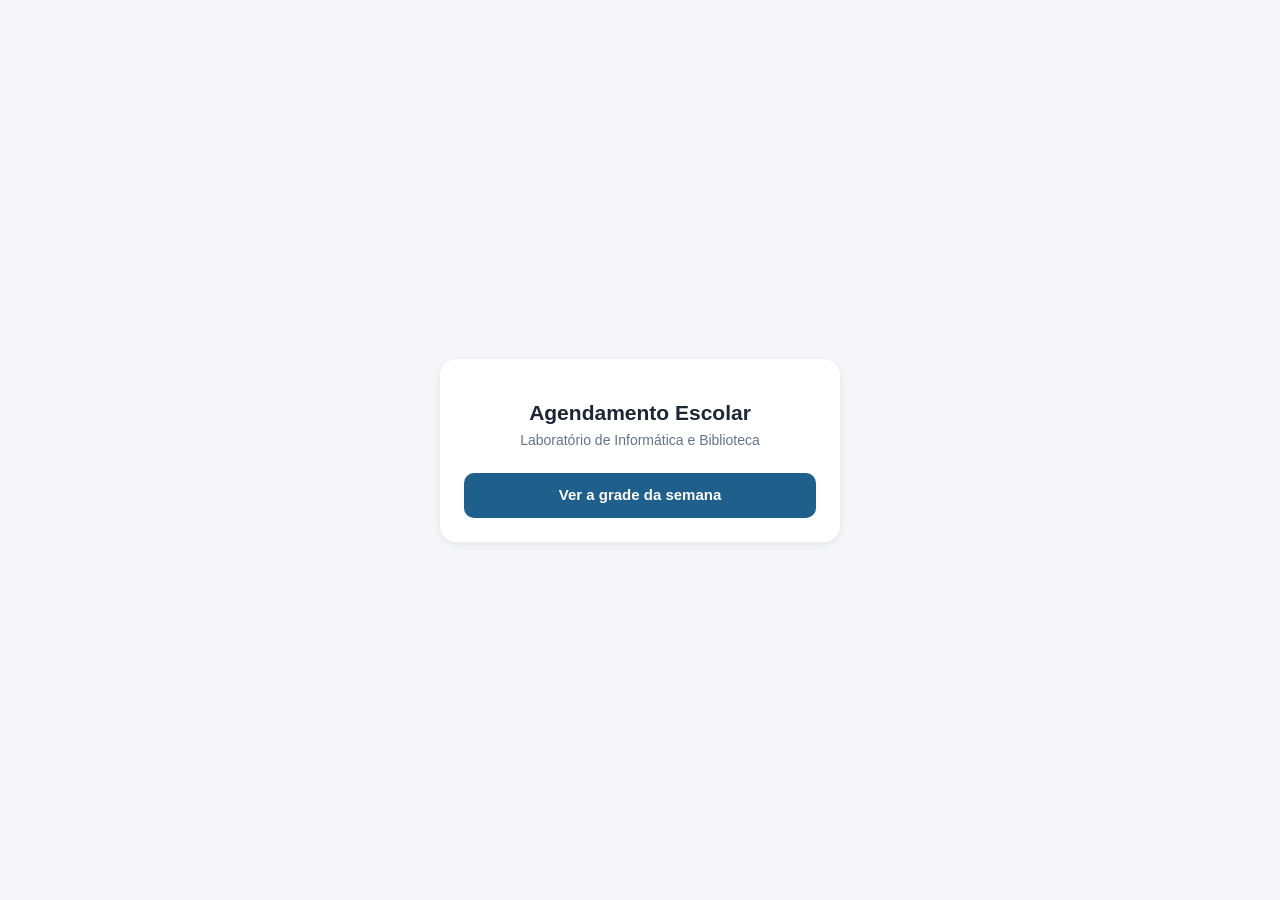
<file: aula-04/index.html>
<!DOCTYPE html>
<html lang="pt-BR">
<head>
  <meta charset="UTF-8">
  <meta name="viewport" content="width=device-width, initial-scale=1.0">
  <title>Entrar - Agendamento Escolar</title>

  <!-- Nosso arquivo de estilos -->
  <link rel="stylesheet" href="css/estilo.css">
</head>

<body class="pagina-entrada">

  <main class="cartao-entrada">

    <header class="cabecalho-entrada">
      <h1>Agendamento Escolar</h1>
      <p class="subtitulo">Laboratório de Informática e Biblioteca</p>
    </header>

    <!-- Por enquanto este link só abre a grade.
         O login entra neste lugar mais para frente. -->
    <a href="grade.html" class="botao botao-principal">Ver a grade da semana</a>

  </main>

</body>
</html>
</file>
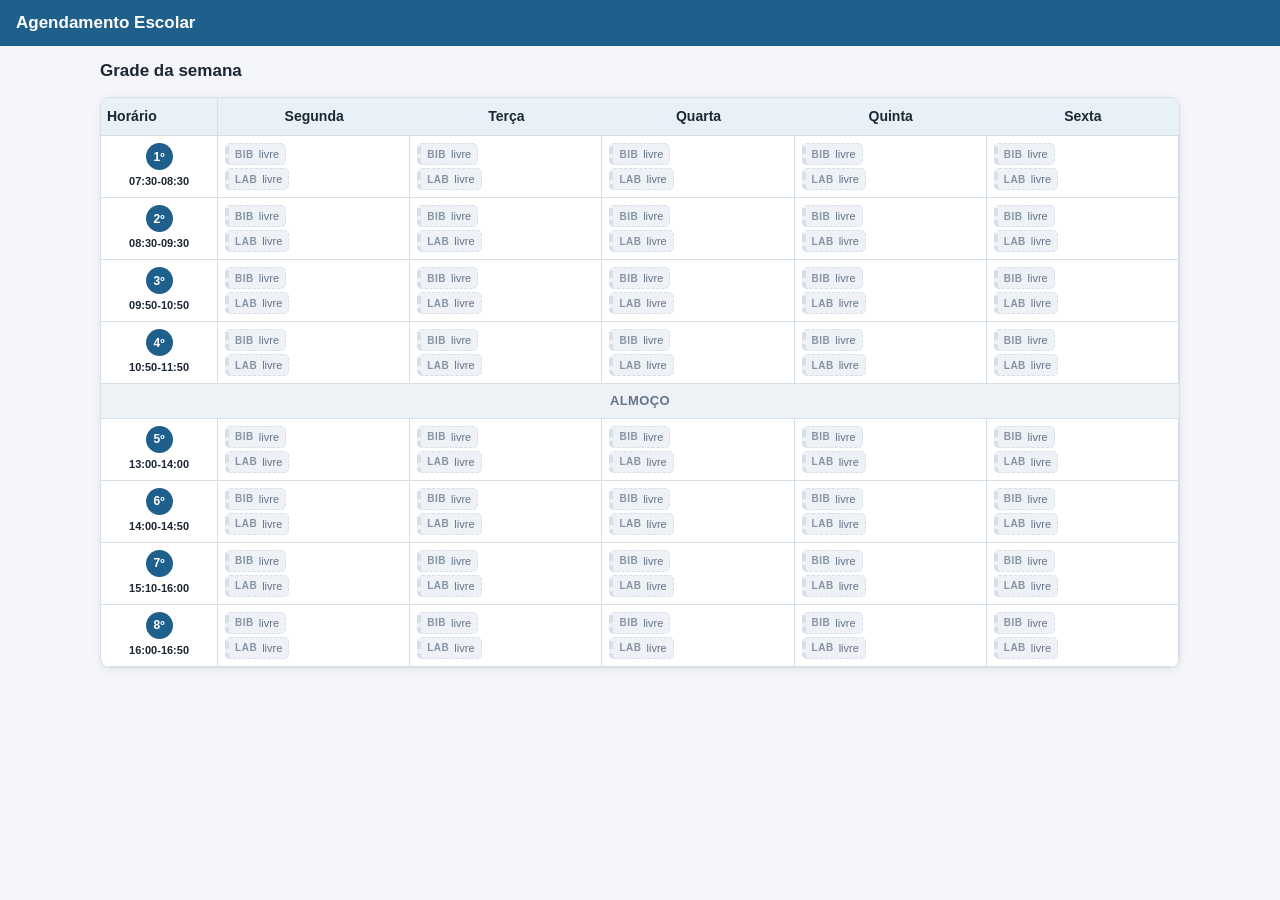
<file: aula-05/grade.html>
<!DOCTYPE html>
<html lang="pt-BR">
<head>
  <meta charset="UTF-8">
  <meta name="viewport" content="width=device-width, initial-scale=1.0">
  <title>Grade da Semana - Agendamento Escolar</title>

  <!-- Nosso arquivo de estilos -->
  <link rel="stylesheet" href="css/estilo.css">
</head>

<body class="pagina-grade">

  <!-- ==============================================================
       BARRA DO TOPO: a faixa azul com o nome do sistema
       ============================================================== -->
  <header class="barra-topo">
    <span class="titulo-topo">Agendamento Escolar</span>
  </header>


  <main class="conteudo">

    <h1 class="titulo-da-pagina">Grade da semana</h1>

    <table class="grade">

      <thead>
        <tr>
          <th class="coluna-horario">Horário</th>
          <th class="coluna-dia">Segunda</th>
          <th class="coluna-dia">Terça</th>
          <th class="coluna-dia">Quarta</th>
          <th class="coluna-dia">Quinta</th>
          <th class="coluna-dia">Sexta</th>
        </tr>
      </thead>

      <tbody>

        <!-- ==========================================================
             AS LINHAS DOS HORÁRIOS
             ========================================================== -->

        <tr>
          <th class="coluna-horario">
            <div class="caixa-do-horario">
              <span class="numero-do-horario">1º</span>
              <span class="faixa-de-horas">07:30-08:30</span>
            </div>
          </th>

          <td>
            <button type="button" class="botao-da-celula">

              <span class="faixa faixa-livre">
                <span class="sigla">BIB</span>
                <span class="texto-da-faixa">livre</span>
              </span>

              <span class="faixa faixa-livre">
                <span class="sigla">LAB</span>
                <span class="texto-da-faixa">livre</span>
              </span>

            </button>
          </td>

          <td>
            <button type="button" class="botao-da-celula">

              <span class="faixa faixa-livre">
                <span class="sigla">BIB</span>
                <span class="texto-da-faixa">livre</span>
              </span>

              <span class="faixa faixa-livre">
                <span class="sigla">LAB</span>
                <span class="texto-da-faixa">livre</span>
              </span>

            </button>
          </td>

          <td>
            <button type="button" class="botao-da-celula">

              <span class="faixa faixa-livre">
                <span class="sigla">BIB</span>
                <span class="texto-da-faixa">livre</span>
              </span>

              <span class="faixa faixa-livre">
                <span class="sigla">LAB</span>
                <span class="texto-da-faixa">livre</span>
              </span>

            </button>
          </td>

          <td>
            <button type="button" class="botao-da-celula">

              <span class="faixa faixa-livre">
                <span class="sigla">BIB</span>
                <span class="texto-da-faixa">livre</span>
              </span>

              <span class="faixa faixa-livre">
                <span class="sigla">LAB</span>
                <span class="texto-da-faixa">livre</span>
              </span>

            </button>
          </td>

          <td>
            <button type="button" class="botao-da-celula">

              <span class="faixa faixa-livre">
                <span class="sigla">BIB</span>
                <span class="texto-da-faixa">livre</span>
              </span>

              <span class="faixa faixa-livre">
                <span class="sigla">LAB</span>
                <span class="texto-da-faixa">livre</span>
              </span>

            </button>
          </td>

        </tr>

        <tr>
          <th class="coluna-horario">
            <div class="caixa-do-horario">
              <span class="numero-do-horario">2º</span>
              <span class="faixa-de-horas">08:30-09:30</span>
            </div>
          </th>

          <td>
            <button type="button" class="botao-da-celula">

              <span class="faixa faixa-livre">
                <span class="sigla">BIB</span>
                <span class="texto-da-faixa">livre</span>
              </span>

              <span class="faixa faixa-livre">
                <span class="sigla">LAB</span>
                <span class="texto-da-faixa">livre</span>
              </span>

            </button>
          </td>

          <td>
            <button type="button" class="botao-da-celula">

              <span class="faixa faixa-livre">
                <span class="sigla">BIB</span>
                <span class="texto-da-faixa">livre</span>
              </span>

              <span class="faixa faixa-livre">
                <span class="sigla">LAB</span>
                <span class="texto-da-faixa">livre</span>
              </span>

            </button>
          </td>

          <td>
            <button type="button" class="botao-da-celula">

              <span class="faixa faixa-livre">
                <span class="sigla">BIB</span>
                <span class="texto-da-faixa">livre</span>
              </span>

              <span class="faixa faixa-livre">
                <span class="sigla">LAB</span>
                <span class="texto-da-faixa">livre</span>
              </span>

            </button>
          </td>

          <td>
            <button type="button" class="botao-da-celula">

              <span class="faixa faixa-livre">
                <span class="sigla">BIB</span>
                <span class="texto-da-faixa">livre</span>
              </span>

              <span class="faixa faixa-livre">
                <span class="sigla">LAB</span>
                <span class="texto-da-faixa">livre</span>
              </span>

            </button>
          </td>

          <td>
            <button type="button" class="botao-da-celula">

              <span class="faixa faixa-livre">
                <span class="sigla">BIB</span>
                <span class="texto-da-faixa">livre</span>
              </span>

              <span class="faixa faixa-livre">
                <span class="sigla">LAB</span>
                <span class="texto-da-faixa">livre</span>
              </span>

            </button>
          </td>

        </tr>

        <tr>
          <th class="coluna-horario">
            <div class="caixa-do-horario">
              <span class="numero-do-horario">3º</span>
              <span class="faixa-de-horas">09:50-10:50</span>
            </div>
          </th>

          <td>
            <button type="button" class="botao-da-celula">

              <span class="faixa faixa-livre">
                <span class="sigla">BIB</span>
                <span class="texto-da-faixa">livre</span>
              </span>

              <span class="faixa faixa-livre">
                <span class="sigla">LAB</span>
                <span class="texto-da-faixa">livre</span>
              </span>

            </button>
          </td>

          <td>
            <button type="button" class="botao-da-celula">

              <span class="faixa faixa-livre">
                <span class="sigla">BIB</span>
                <span class="texto-da-faixa">livre</span>
              </span>

              <span class="faixa faixa-livre">
                <span class="sigla">LAB</span>
                <span class="texto-da-faixa">livre</span>
              </span>

            </button>
          </td>

          <td>
            <button type="button" class="botao-da-celula">

              <span class="faixa faixa-livre">
                <span class="sigla">BIB</span>
                <span class="texto-da-faixa">livre</span>
              </span>

              <span class="faixa faixa-livre">
                <span class="sigla">LAB</span>
                <span class="texto-da-faixa">livre</span>
              </span>

            </button>
          </td>

          <td>
            <button type="button" class="botao-da-celula">

              <span class="faixa faixa-livre">
                <span class="sigla">BIB</span>
                <span class="texto-da-faixa">livre</span>
              </span>

              <span class="faixa faixa-livre">
                <span class="sigla">LAB</span>
                <span class="texto-da-faixa">livre</span>
              </span>

            </button>
          </td>

          <td>
            <button type="button" class="botao-da-celula">

              <span class="faixa faixa-livre">
                <span class="sigla">BIB</span>
                <span class="texto-da-faixa">livre</span>
              </span>

              <span class="faixa faixa-livre">
                <span class="sigla">LAB</span>
                <span class="texto-da-faixa">livre</span>
              </span>

            </button>
          </td>

        </tr>

        <tr>
          <th class="coluna-horario">
            <div class="caixa-do-horario">
              <span class="numero-do-horario">4º</span>
              <span class="faixa-de-horas">10:50-11:50</span>
            </div>
          </th>

          <td>
            <button type="button" class="botao-da-celula">

              <span class="faixa faixa-livre">
                <span class="sigla">BIB</span>
                <span class="texto-da-faixa">livre</span>
              </span>

              <span class="faixa faixa-livre">
                <span class="sigla">LAB</span>
                <span class="texto-da-faixa">livre</span>
              </span>

            </button>
          </td>

          <td>
            <button type="button" class="botao-da-celula">

              <span class="faixa faixa-livre">
                <span class="sigla">BIB</span>
                <span class="texto-da-faixa">livre</span>
              </span>

              <span class="faixa faixa-livre">
                <span class="sigla">LAB</span>
                <span class="texto-da-faixa">livre</span>
              </span>

            </button>
          </td>

          <td>
            <button type="button" class="botao-da-celula">

              <span class="faixa faixa-livre">
                <span class="sigla">BIB</span>
                <span class="texto-da-faixa">livre</span>
              </span>

              <span class="faixa faixa-livre">
                <span class="sigla">LAB</span>
                <span class="texto-da-faixa">livre</span>
              </span>

            </button>
          </td>

          <td>
            <button type="button" class="botao-da-celula">

              <span class="faixa faixa-livre">
                <span class="sigla">BIB</span>
                <span class="texto-da-faixa">livre</span>
              </span>

              <span class="faixa faixa-livre">
                <span class="sigla">LAB</span>
                <span class="texto-da-faixa">livre</span>
              </span>

            </button>
          </td>

          <td>
            <button type="button" class="botao-da-celula">

              <span class="faixa faixa-livre">
                <span class="sigla">BIB</span>
                <span class="texto-da-faixa">livre</span>
              </span>

              <span class="faixa faixa-livre">
                <span class="sigla">LAB</span>
                <span class="texto-da-faixa">livre</span>
              </span>

            </button>
          </td>

        </tr>

        <tr class="linha-intervalo">
          <td colspan="6">ALMOÇO</td>
        </tr>

        <tr>
          <th class="coluna-horario">
            <div class="caixa-do-horario">
              <span class="numero-do-horario">5º</span>
              <span class="faixa-de-horas">13:00-14:00</span>
            </div>
          </th>

          <td>
            <button type="button" class="botao-da-celula">

              <span class="faixa faixa-livre">
                <span class="sigla">BIB</span>
                <span class="texto-da-faixa">livre</span>
              </span>

              <span class="faixa faixa-livre">
                <span class="sigla">LAB</span>
                <span class="texto-da-faixa">livre</span>
              </span>

            </button>
          </td>

          <td>
            <button type="button" class="botao-da-celula">

              <span class="faixa faixa-livre">
                <span class="sigla">BIB</span>
                <span class="texto-da-faixa">livre</span>
              </span>

              <span class="faixa faixa-livre">
                <span class="sigla">LAB</span>
                <span class="texto-da-faixa">livre</span>
              </span>

            </button>
          </td>

          <td>
            <button type="button" class="botao-da-celula">

              <span class="faixa faixa-livre">
                <span class="sigla">BIB</span>
                <span class="texto-da-faixa">livre</span>
              </span>

              <span class="faixa faixa-livre">
                <span class="sigla">LAB</span>
                <span class="texto-da-faixa">livre</span>
              </span>

            </button>
          </td>

          <td>
            <button type="button" class="botao-da-celula">

              <span class="faixa faixa-livre">
                <span class="sigla">BIB</span>
                <span class="texto-da-faixa">livre</span>
              </span>

              <span class="faixa faixa-livre">
                <span class="sigla">LAB</span>
                <span class="texto-da-faixa">livre</span>
              </span>

            </button>
          </td>

          <td>
            <button type="button" class="botao-da-celula">

              <span class="faixa faixa-livre">
                <span class="sigla">BIB</span>
                <span class="texto-da-faixa">livre</span>
              </span>

              <span class="faixa faixa-livre">
                <span class="sigla">LAB</span>
                <span class="texto-da-faixa">livre</span>
              </span>

            </button>
          </td>

        </tr>

        <tr>
          <th class="coluna-horario">
            <div class="caixa-do-horario">
              <span class="numero-do-horario">6º</span>
              <span class="faixa-de-horas">14:00-14:50</span>
            </div>
          </th>

          <td>
            <button type="button" class="botao-da-celula">

              <span class="faixa faixa-livre">
                <span class="sigla">BIB</span>
                <span class="texto-da-faixa">livre</span>
              </span>

              <span class="faixa faixa-livre">
                <span class="sigla">LAB</span>
                <span class="texto-da-faixa">livre</span>
              </span>

            </button>
          </td>

          <td>
            <button type="button" class="botao-da-celula">

              <span class="faixa faixa-livre">
                <span class="sigla">BIB</span>
                <span class="texto-da-faixa">livre</span>
              </span>

              <span class="faixa faixa-livre">
                <span class="sigla">LAB</span>
                <span class="texto-da-faixa">livre</span>
              </span>

            </button>
          </td>

          <td>
            <button type="button" class="botao-da-celula">

              <span class="faixa faixa-livre">
                <span class="sigla">BIB</span>
                <span class="texto-da-faixa">livre</span>
              </span>

              <span class="faixa faixa-livre">
                <span class="sigla">LAB</span>
                <span class="texto-da-faixa">livre</span>
              </span>

            </button>
          </td>

          <td>
            <button type="button" class="botao-da-celula">

              <span class="faixa faixa-livre">
                <span class="sigla">BIB</span>
                <span class="texto-da-faixa">livre</span>
              </span>

              <span class="faixa faixa-livre">
                <span class="sigla">LAB</span>
                <span class="texto-da-faixa">livre</span>
              </span>

            </button>
          </td>

          <td>
            <button type="button" class="botao-da-celula">

              <span class="faixa faixa-livre">
                <span class="sigla">BIB</span>
                <span class="texto-da-faixa">livre</span>
              </span>

              <span class="faixa faixa-livre">
                <span class="sigla">LAB</span>
                <span class="texto-da-faixa">livre</span>
              </span>

            </button>
          </td>

        </tr>

        <tr>
          <th class="coluna-horario">
            <div class="caixa-do-horario">
              <span class="numero-do-horario">7º</span>
              <span class="faixa-de-horas">15:10-16:00</span>
            </div>
          </th>

          <td>
            <button type="button" class="botao-da-celula">

              <span class="faixa faixa-livre">
                <span class="sigla">BIB</span>
                <span class="texto-da-faixa">livre</span>
              </span>

              <span class="faixa faixa-livre">
                <span class="sigla">LAB</span>
                <span class="texto-da-faixa">livre</span>
              </span>

            </button>
          </td>

          <td>
            <button type="button" class="botao-da-celula">

              <span class="faixa faixa-livre">
                <span class="sigla">BIB</span>
                <span class="texto-da-faixa">livre</span>
              </span>

              <span class="faixa faixa-livre">
                <span class="sigla">LAB</span>
                <span class="texto-da-faixa">livre</span>
              </span>

            </button>
          </td>

          <td>
            <button type="button" class="botao-da-celula">

              <span class="faixa faixa-livre">
                <span class="sigla">BIB</span>
                <span class="texto-da-faixa">livre</span>
              </span>

              <span class="faixa faixa-livre">
                <span class="sigla">LAB</span>
                <span class="texto-da-faixa">livre</span>
              </span>

            </button>
          </td>

          <td>
            <button type="button" class="botao-da-celula">

              <span class="faixa faixa-livre">
                <span class="sigla">BIB</span>
                <span class="texto-da-faixa">livre</span>
              </span>

              <span class="faixa faixa-livre">
                <span class="sigla">LAB</span>
                <span class="texto-da-faixa">livre</span>
              </span>

            </button>
          </td>

          <td>
            <button type="button" class="botao-da-celula">

              <span class="faixa faixa-livre">
                <span class="sigla">BIB</span>
                <span class="texto-da-faixa">livre</span>
              </span>

              <span class="faixa faixa-livre">
                <span class="sigla">LAB</span>
                <span class="texto-da-faixa">livre</span>
              </span>

            </button>
          </td>

        </tr>

        <tr>
          <th class="coluna-horario">
            <div class="caixa-do-horario">
              <span class="numero-do-horario">8º</span>
              <span class="faixa-de-horas">16:00-16:50</span>
            </div>
          </th>

          <td>
            <button type="button" class="botao-da-celula">

              <span class="faixa faixa-livre">
                <span class="sigla">BIB</span>
                <span class="texto-da-faixa">livre</span>
              </span>

              <span class="faixa faixa-livre">
                <span class="sigla">LAB</span>
                <span class="texto-da-faixa">livre</span>
              </span>

            </button>
          </td>

          <td>
            <button type="button" class="botao-da-celula">

              <span class="faixa faixa-livre">
                <span class="sigla">BIB</span>
                <span class="texto-da-faixa">livre</span>
              </span>

              <span class="faixa faixa-livre">
                <span class="sigla">LAB</span>
                <span class="texto-da-faixa">livre</span>
              </span>

            </button>
          </td>

          <td>
            <button type="button" class="botao-da-celula">

              <span class="faixa faixa-livre">
                <span class="sigla">BIB</span>
                <span class="texto-da-faixa">livre</span>
              </span>

              <span class="faixa faixa-livre">
                <span class="sigla">LAB</span>
                <span class="texto-da-faixa">livre</span>
              </span>

            </button>
          </td>

          <td>
            <button type="button" class="botao-da-celula">

              <span class="faixa faixa-livre">
                <span class="sigla">BIB</span>
                <span class="texto-da-faixa">livre</span>
              </span>

              <span class="faixa faixa-livre">
                <span class="sigla">LAB</span>
                <span class="texto-da-faixa">livre</span>
              </span>

            </button>
          </td>

          <td>
            <button type="button" class="botao-da-celula">

              <span class="faixa faixa-livre">
                <span class="sigla">BIB</span>
                <span class="texto-da-faixa">livre</span>
              </span>

              <span class="faixa faixa-livre">
                <span class="sigla">LAB</span>
                <span class="texto-da-faixa">livre</span>
              </span>

            </button>
          </td>

        </tr>

      </tbody>

    </table>

  </main>


  <!-- O que esta página faz: -->

</body>
</html>
</file>
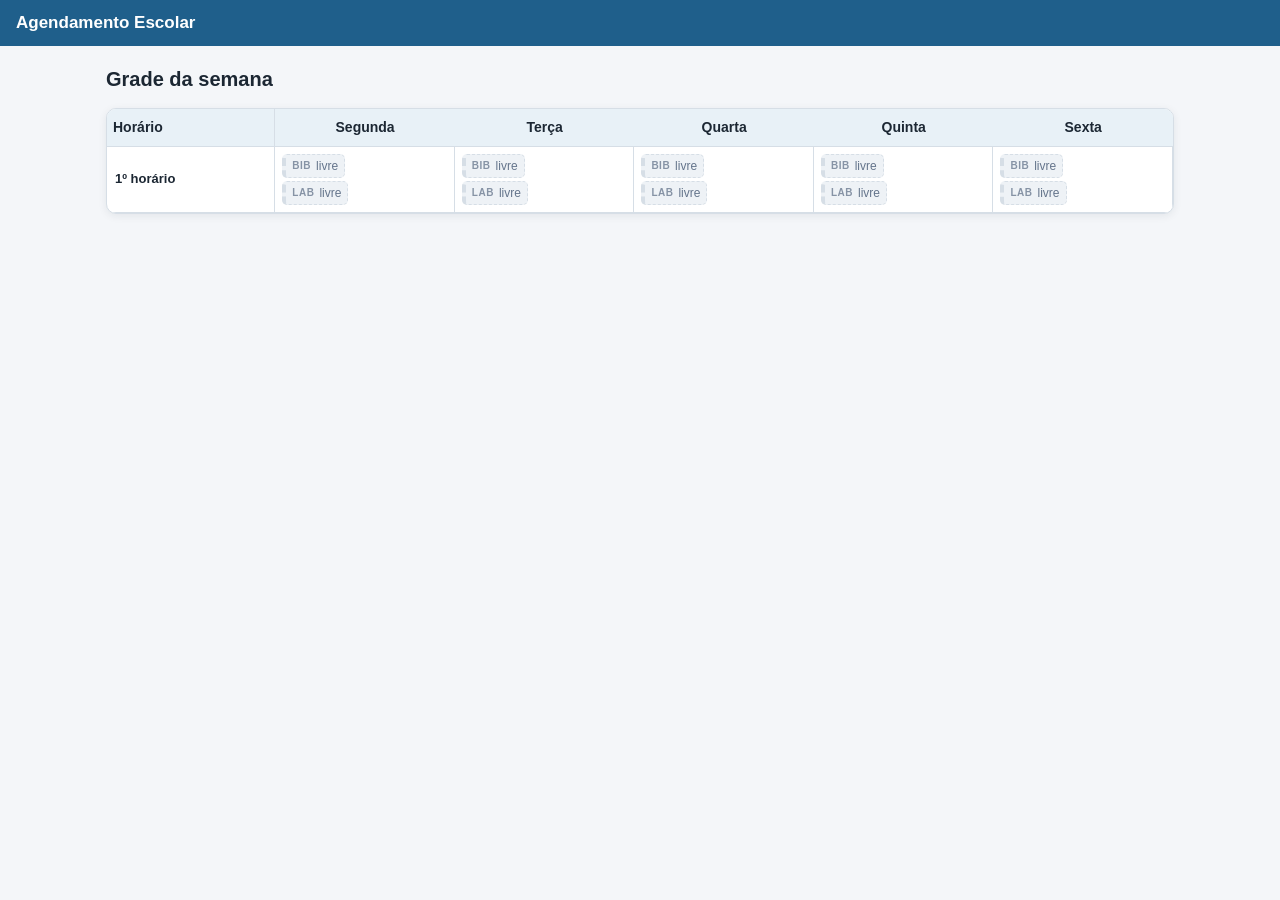
<file: aulas/aula-04/grade.html>
<!DOCTYPE html>
<html lang="pt-BR">
<head>
  <meta charset="UTF-8">
  <meta name="viewport" content="width=device-width, initial-scale=1.0">
  <title>Grade da Semana - Agendamento Escolar</title>

  <!-- Nosso arquivo de estilos -->
  <link rel="stylesheet" href="css/estilo.css">
</head>

<body class="pagina-grade">

  <!-- ==============================================================
       BARRA DO TOPO: a faixa azul com o nome do sistema
       ============================================================== -->
  <header class="barra-topo">
    <span class="titulo-topo">Agendamento Escolar</span>
  </header>


  <main class="conteudo">

    <h1 class="titulo-da-pagina">Grade da semana</h1>

    <table class="grade">

      <thead>
        <tr>
          <th class="coluna-horario">Horário</th>
          <th class="coluna-dia">Segunda</th>
          <th class="coluna-dia">Terça</th>
          <th class="coluna-dia">Quarta</th>
          <th class="coluna-dia">Quinta</th>
          <th class="coluna-dia">Sexta</th>
        </tr>
      </thead>

      <tbody>

        <!-- ==========================================================
             AS LINHAS DOS HORÁRIOS
             ========================================================== -->

        <tr>
          <th class="coluna-horario">1º horário</th>

          <td>
            <button type="button" class="botao-da-celula">

              <span class="faixa faixa-livre">
                <span class="sigla">BIB</span>
                <span class="texto-da-faixa">livre</span>
              </span>

              <span class="faixa faixa-livre">
                <span class="sigla">LAB</span>
                <span class="texto-da-faixa">livre</span>
              </span>

            </button>
          </td>

          <td>
            <button type="button" class="botao-da-celula">

              <span class="faixa faixa-livre">
                <span class="sigla">BIB</span>
                <span class="texto-da-faixa">livre</span>
              </span>

              <span class="faixa faixa-livre">
                <span class="sigla">LAB</span>
                <span class="texto-da-faixa">livre</span>
              </span>

            </button>
          </td>

          <td>
            <button type="button" class="botao-da-celula">

              <span class="faixa faixa-livre">
                <span class="sigla">BIB</span>
                <span class="texto-da-faixa">livre</span>
              </span>

              <span class="faixa faixa-livre">
                <span class="sigla">LAB</span>
                <span class="texto-da-faixa">livre</span>
              </span>

            </button>
          </td>

          <td>
            <button type="button" class="botao-da-celula">

              <span class="faixa faixa-livre">
                <span class="sigla">BIB</span>
                <span class="texto-da-faixa">livre</span>
              </span>

              <span class="faixa faixa-livre">
                <span class="sigla">LAB</span>
                <span class="texto-da-faixa">livre</span>
              </span>

            </button>
          </td>

          <td>
            <button type="button" class="botao-da-celula">

              <span class="faixa faixa-livre">
                <span class="sigla">BIB</span>
                <span class="texto-da-faixa">livre</span>
              </span>

              <span class="faixa faixa-livre">
                <span class="sigla">LAB</span>
                <span class="texto-da-faixa">livre</span>
              </span>

            </button>
          </td>

        </tr>

      </tbody>

    </table>

  </main>


  <!-- O que esta página faz: -->

</body>
</html>
</file>
<file: aula-04/css/estilo.css>
/* ============================================================
   ARQUIVO: estilo.css
   O QUE ELE FAZ: cuida da aparência de todas as telas.

   O arquivo está dividido em partes numeradas. Use a busca do
   VS Code (Ctrl + F) pelo texto "PARTE" para pular de uma para
   a outra.
   ============================================================ */


/* ============================================================
   PARTE 1 - AS CORES DO SISTEMA

   Em vez de repetir o código da cor em vários lugares, damos um
   nome para cada uma aqui em cima. Se um dia a escola quiser
   mudar o azul, basta trocar em um lugar só.

   O ":root" quer dizer "a página inteira".
   ============================================================ */
:root {
  --azul-escuro: #1f5f8b;
  --azul-claro: #e8f1f7;
  --azul-hover: #185070;

  --texto: #1c2733;
  --texto-fraco: #64748b;
  --borda: #d6dee6;
  --fundo-pagina: #f4f6f9;
  --branco: #ffffff;

  --arredondamento: 10px;
  --sombra: 0 2px 8px rgba(28, 39, 51, 0.08);
}


/* ============================================================
   PARTE 2 - AJUSTES GERAIS
   ============================================================ */

/* O "*" significa "todos os elementos da página".
   box-sizing evita que padding e borda estourem a largura. */
* {
  box-sizing: border-box;
}

body {
  margin: 0;
  font-family: "Segoe UI", Roboto, Arial, sans-serif;
  color: var(--texto);
  background-color: var(--fundo-pagina);
  font-size: 16px;
  line-height: 1.5;
}


/* ============================================================
   PARTE 3 - BOTÕES
   ============================================================ */

.botao {
  font-family: inherit;
  font-size: 15px;
  font-weight: 600;
  padding: 10px 16px;
  border-radius: var(--arredondamento);
  border: 1px solid transparent;
  cursor: pointer;
}

/* Botão azul, usado nas ações principais */
.botao-principal {
  background-color: var(--azul-escuro);
  color: var(--branco);
  width: 100%;
}

.botao-principal:hover {
  background-color: var(--azul-hover);
}

/* Um link (tag <a>) não é botão. Estas três linhas fazem ele
   parecer um. Quando o login de verdade entrar no lugar dele,
   esta regra sai daqui. */
a.botao {
  display: block;
  text-align: center;
  text-decoration: none;
}


/* ============================================================
   PARTE 4 - TELA DE ENTRADA (index.html)
   ============================================================ */

.pagina-entrada {
  /* Centraliza o cartão na horizontal e na vertical */
  display: flex;
  align-items: center;
  justify-content: center;
  min-height: 100vh;
  padding: 20px;
}

.cartao-entrada {
  width: 100%;
  max-width: 400px;
  background-color: var(--branco);
  border-radius: 16px;
  box-shadow: var(--sombra);
  padding: 28px 24px 24px 24px;
}

.cabecalho-entrada {
  text-align: center;
  margin-bottom: 22px;
}

.cabecalho-entrada h1 {
  font-size: 21px;
  margin: 10px 0 2px 0;
}

.subtitulo {
  margin: 0;
  font-size: 14px;
  color: var(--texto-fraco);
}


/* ============================================================
   PARTE 5 - BARRA DO TOPO DA GRADE (grade.html)
   ============================================================ */

.barra-topo {
  display: flex;
  align-items: center;
  gap: 12px;
  padding: 10px 16px;
  background-color: var(--azul-escuro);
  color: var(--branco);
}

.titulo-topo {
  font-size: 17px;
  font-weight: 700;
}


/* ============================================================
   PARTE 6 - A ÁREA DE CONTEÚDO DA GRADE
   ============================================================ */

.conteudo {
  max-width: 1100px;
  margin: 0 auto;
  padding: 18px 16px 40px 16px;
}

.titulo-da-pagina {
  font-size: 20px;
  margin: 0 0 14px 0;
}


/* ============================================================
   PARTE 7 - A TABELA DA GRADE

   Por enquanto a tabela é fixa: os dias e os horários estão
   escritos na mão dentro do grade.html.
   ============================================================ */

.grade {
  /* "separate" com espaçamento zero deixa as bordas encostadas
     sem grudar uma na outra. */
  border-collapse: separate;
  border-spacing: 0;
  width: 100%;

  background-color: var(--branco);
  border: 1px solid var(--borda);
  border-radius: var(--arredondamento);
  box-shadow: var(--sombra);

  /* Sem esta linha, a faixa colorida do cabeçalho vaza por cima
     dos cantos arredondados. */
  overflow: hidden;
}

/* A faixa de cima, com os nomes dos dias */
.grade thead th {
  background-color: var(--azul-claro);
  border-bottom: 1px solid var(--borda);
  padding: 8px 6px;
  font-size: 14px;
}

/* Cada coluna de dia tem uma largura mínima, para o nome do
   professor caber quando as reservas chegarem. */
.coluna-dia {
  min-width: 128px;
}

/* A coluna da esquerda, que diz de que horário é a linha */
.coluna-horario {
  min-width: 120px;
  font-size: 13px;
  font-weight: 600;
  text-align: left;
  white-space: nowrap;
  padding: 8px;
  border-right: 1px solid var(--borda);
  border-bottom: 1px solid var(--borda);
}

/* As células comuns, uma para cada dia de cada horário */
.grade td {
  border-bottom: 1px solid var(--borda);
  border-right: 1px solid var(--borda);
  padding: 4px;
  height: 46px;
  vertical-align: top;
}


/* ============================================================
   PARTE 8 - O QUE FICA DENTRO DE CADA CÉLULA

   Cada célula da grade mostra os dois espaços da escola, um
   embaixo do outro:

       BIB   livre
       LAB   livre

   O botão ainda não faz nada quando é clicado. Ele já está
   aqui porque é ele que, mais para frente, vai abrir a
   janelinha de reserva.
   ============================================================ */

.botao-da-celula {
  /* "column" empilha as duas faixinhas, uma embaixo da outra.
     Sem essa linha elas ficariam lado a lado. */
  display: flex;
  flex-direction: column;
  gap: 3px;

  width: 100%;
  padding: 3px;
  border: none;
  border-radius: 7px;
  background: none;
  font-family: inherit;
  cursor: pointer;
}

/* Quando o mouse passa por cima da célula, ela se acende.
   Serve para o usuário perceber que aquilo pode ser clicado. */
.botao-da-celula:hover {
  background-color: var(--azul-claro);
}


/* --- Uma faixinha, ou seja, um espaço dentro da célula --- */
.faixa {
  /* Aqui o flex deixa a sigla e o texto lado a lado */
  display: flex;
  align-items: center;
  gap: 5px;

  padding: 4px 6px;
  border-radius: 5px;
  font-size: 12px;

  /* A borda já nasce ocupando lugar, mesmo sendo transparente.
     Assim a faixa não muda de tamanho quando ganhar cor. */
  border: 1px solid transparent;
  border-left-width: 4px;
}

/* A sigla curta do espaço: BIB ou LAB */
.sigla {
  font-weight: 700;
  font-size: 10px;
  letter-spacing: 0.5px;
  opacity: 0.75;
}

/* O texto do lado da sigla. Hoje é sempre a palavra "livre".
   Mais para frente vai ser o nome de quem reservou. */
.texto-da-faixa {
  /* Se o texto for grande demais, o navegador corta com "..." */
  white-space: nowrap;
  overflow: hidden;
  text-overflow: ellipsis;
}

/* Espaço livre: fundo claro, letra discreta, borda tracejada */
.faixa-livre {
  background-color: #eef2f6;
  color: var(--texto-fraco);
  border-color: var(--borda);
  border-style: dashed;
}


/* ============================================================
   PARTE 9 - A COLUNA DA ESQUERDA E O INTERVALO

   A coluna da esquerda deixa de ser um texto solto. Ela passa
   a mostrar duas informações lado a lado:

       (1)  07:30-08:30

   A bolinha com o número, porque o professor diz "primeiro
   horário", e a faixa de horas, porque é o que está escrito
   no quadro de aulas da escola.
   ============================================================ */

/* A caixa que segura a bolinha e a faixa de horas lado a lado */
.caixa-do-horario {
  display: flex;
  align-items: center;
  gap: 8px;
}

/* A bolinha azul com o número da aula */
.numero-do-horario {
  /* "flex: none" impede a bolinha de encolher quando o espaço
     aperta. Sem isso ela vira um ovo. */
  flex: none;
  width: 27px;
  height: 27px;

  /* 50% é metade da largura para cada lado, e é isso que
     transforma o quadrado em círculo. */
  border-radius: 50%;
  background-color: var(--azul-escuro);

  /* Estas três linhas centralizam o número dentro da bolinha */
  display: flex;
  align-items: center;
  justify-content: center;

  font-size: 12px;
  font-weight: 700;
  color: var(--azul-escuro);
}

/* A faixa de horas, do lado da bolinha */
.faixa-de-horas {
  font-size: 12px;
  font-weight: 600;
  color: var(--texto);
}


/* --- A faixa cinza do intervalo do almoço --- */
.linha-intervalo td {
  /* "auto" desmancha a altura de 46px das células comuns, e a
     faixa do almoço fica fininha. */
  height: auto;

  background-color: #eef2f6;
  text-align: center;
  font-size: 13px;
  font-weight: 600;
  color: var(--texto-fraco);
  letter-spacing: 0.4px;
  padding: 7px;
  border-right: none;
}
</file>
<file: aula-05/css/estilo.css>
/* ============================================================
   ARQUIVO: estilo.css
   O QUE ELE FAZ: cuida da aparência de todas as telas.

   O arquivo está dividido em partes numeradas. Use a busca do
   VS Code (Ctrl + F) pelo texto "PARTE" para pular de uma para
   a outra.
   ============================================================ */


/* ============================================================
   PARTE 1 - AS CORES DO SISTEMA

   Em vez de repetir o código da cor em vários lugares, damos um
   nome para cada uma aqui em cima. Se um dia a escola quiser
   mudar o azul, basta trocar em um lugar só.

   O ":root" quer dizer "a página inteira".
   ============================================================ */
:root {
  --azul-escuro: #1f5f8b;
  --azul-claro: #e8f1f7;
  --azul-hover: #185070;

  --texto: #1c2733;
  --texto-fraco: #64748b;
  --borda: #d6dee6;
  --fundo-pagina: #f4f6f9;
  --branco: #ffffff;

  --arredondamento: 10px;
  --sombra: 0 2px 8px rgba(28, 39, 51, 0.08);
}


/* ============================================================
   PARTE 2 - AJUSTES GERAIS
   ============================================================ */

/* O "*" significa "todos os elementos da página".
   box-sizing evita que padding e borda estourem a largura. */
* {
  box-sizing: border-box;
}

body {
  margin: 0;
  font-family: "Segoe UI", Roboto, Arial, sans-serif;
  color: var(--texto);
  background-color: var(--fundo-pagina);
  font-size: 16px;
  line-height: 1.5;
}


/* ============================================================
   PARTE 3 - BOTÕES
   ============================================================ */

.botao {
  font-family: inherit;
  font-size: 15px;
  font-weight: 600;
  padding: 10px 16px;
  border-radius: var(--arredondamento);
  border: 1px solid transparent;
  cursor: pointer;
}

/* Botão azul, usado nas ações principais */
.botao-principal {
  background-color: var(--azul-escuro);
  color: var(--branco);
  width: 100%;
}

.botao-principal:hover {
  background-color: var(--azul-hover);
}

/* Um link (tag <a>) não é botão. Estas três linhas fazem ele
   parecer um. Quando o login de verdade entrar no lugar dele,
   esta regra sai daqui. */
a.botao {
  display: block;
  text-align: center;
  text-decoration: none;
}


/* ============================================================
   PARTE 4 - TELA DE ENTRADA (index.html)
   ============================================================ */

.pagina-entrada {
  /* Centraliza o cartão na horizontal e na vertical */
  display: flex;
  align-items: center;
  justify-content: center;
  min-height: 100vh;
  padding: 20px;
}

.cartao-entrada {
  width: 100%;
  max-width: 400px;
  background-color: var(--branco);
  border-radius: 16px;
  box-shadow: var(--sombra);
  padding: 28px 24px 24px 24px;
}

.cabecalho-entrada {
  text-align: center;
  margin-bottom: 22px;
}

.cabecalho-entrada h1 {
  font-size: 21px;
  margin: 10px 0 2px 0;
}

.subtitulo {
  margin: 0;
  font-size: 14px;
  color: var(--texto-fraco);
}


/* ============================================================
   PARTE 5 - BARRA DO TOPO DA GRADE (grade.html)
   ============================================================ */

.barra-topo {
  display: flex;
  align-items: center;
  gap: 12px;
  padding: 10px 16px;
  background-color: var(--azul-escuro);
  color: var(--branco);
}

.titulo-topo {
  font-size: 17px;
  font-weight: 700;
}


/* ============================================================
   PARTE 6 - A ÁREA DE CONTEÚDO DA GRADE
   ============================================================ */

.conteudo {
  max-width: 1100px;
  margin: 0 auto;
  padding: 18px 16px 40px 16px;
}

.titulo-da-pagina {
  font-size: 20px;
  margin: 0 0 14px 0;
}


/* ============================================================
   PARTE 7 - A TABELA DA GRADE

   Por enquanto a tabela é fixa: os dias e os horários estão
   escritos na mão dentro do grade.html.
   ============================================================ */

.grade {
  /* "separate" com espaçamento zero deixa as bordas encostadas
     sem grudar uma na outra. */
  border-collapse: separate;
  border-spacing: 0;
  width: 100%;

  background-color: var(--branco);
  border: 1px solid var(--borda);
  border-radius: var(--arredondamento);
  box-shadow: var(--sombra);

  /* Sem esta linha, a faixa colorida do cabeçalho vaza por cima
     dos cantos arredondados. */
  overflow: hidden;
}

/* A faixa de cima, com os nomes dos dias */
.grade thead th {
  background-color: var(--azul-claro);
  border-bottom: 1px solid var(--borda);
  padding: 8px 6px;
  font-size: 14px;
}

/* Cada coluna de dia tem uma largura mínima, para o nome do
   professor caber quando as reservas chegarem. */
.coluna-dia {
  min-width: 128px;
}

/* A coluna da esquerda, que diz de que horário é a linha */
.coluna-horario {
  min-width: 120px;
  font-size: 13px;
  font-weight: 600;
  text-align: left;
  white-space: nowrap;
  padding: 8px;
  border-right: 1px solid var(--borda);
  border-bottom: 1px solid var(--borda);
}

/* As células comuns, uma para cada dia de cada horário */
.grade td {
  border-bottom: 1px solid var(--borda);
  border-right: 1px solid var(--borda);
  padding: 4px;
  height: 46px;
  vertical-align: top;
}


/* ============================================================
   PARTE 8 - O QUE FICA DENTRO DE CADA CÉLULA

   Cada célula da grade mostra os dois espaços da escola, um
   embaixo do outro:

       BIB   livre
       LAB   livre

   O botão ainda não faz nada quando é clicado. Ele já está
   aqui porque é ele que, mais para frente, vai abrir a
   janelinha de reserva.
   ============================================================ */

.botao-da-celula {
  /* "column" empilha as duas faixinhas, uma embaixo da outra.
     Sem essa linha elas ficariam lado a lado. */
  display: flex;
  flex-direction: column;
  gap: 3px;

  width: 100%;
  padding: 3px;
  border: none;
  border-radius: 7px;
  background: none;
  font-family: inherit;
  cursor: pointer;
}

/* Quando o mouse passa por cima da célula, ela se acende.
   Serve para o usuário perceber que aquilo pode ser clicado. */
.botao-da-celula:hover {
  background-color: var(--azul-claro);
}


/* --- Uma faixinha, ou seja, um espaço dentro da célula --- */
.faixa {
  /* Aqui o flex deixa a sigla e o texto lado a lado */
  display: flex;
  align-items: center;
  gap: 5px;

  padding: 4px 6px;
  border-radius: 5px;
  font-size: 12px;

  /* A borda já nasce ocupando lugar, mesmo sendo transparente.
     Assim a faixa não muda de tamanho quando ganhar cor. */
  border: 1px solid transparent;
  border-left-width: 4px;
}

/* A sigla curta do espaço: BIB ou LAB */
.sigla {
  font-weight: 700;
  font-size: 10px;
  letter-spacing: 0.5px;
  opacity: 0.75;
}

/* O texto do lado da sigla. Hoje é sempre a palavra "livre".
   Mais para frente vai ser o nome de quem reservou. */
.texto-da-faixa {
  /* Se o texto for grande demais, o navegador corta com "..." */
  white-space: nowrap;
  overflow: hidden;
  text-overflow: ellipsis;
}

/* Espaço livre: fundo claro, letra discreta, borda tracejada */
.faixa-livre {
  background-color: #eef2f6;
  color: var(--texto-fraco);
  border-color: var(--borda);
  border-style: dashed;
}


/* ============================================================
   PARTE 9 - A COLUNA DA ESQUERDA E O INTERVALO

   A coluna da esquerda deixa de ser um texto solto. Ela passa
   a mostrar duas informações lado a lado:

       (1)  07:30-08:30

   A bolinha com o número, porque o professor diz "primeiro
   horário", e a faixa de horas, porque é o que está escrito
   no quadro de aulas da escola.
   ============================================================ */

/* A caixa que segura a bolinha e a faixa de horas lado a lado */
.caixa-do-horario {
  display: flex;
  align-items: center;
  gap: 8px;
}

/* A bolinha azul com o número da aula */
.numero-do-horario {
  /* "flex: none" impede a bolinha de encolher quando o espaço
     aperta. Sem isso ela vira um ovo. */
  flex: none;
  width: 27px;
  height: 27px;

  /* 50% é metade da largura para cada lado, e é isso que
     transforma o quadrado em círculo. */
  border-radius: 50%;
  background-color: var(--azul-escuro);

  /* Estas três linhas centralizam o número dentro da bolinha */
  display: flex;
  align-items: center;
  justify-content: center;

  font-size: 12px;
  font-weight: 700;
  color: var(--branco);
}

/* A faixa de horas, do lado da bolinha */
.faixa-de-horas {
  font-size: 12px;
  font-weight: 600;
  color: var(--texto);
}


/* --- A faixa cinza do intervalo do almoço --- */
.linha-intervalo td {
  /* "auto" desmancha a altura de 46px das células comuns, e a
     faixa do almoço fica fininha. */
  height: auto;

  background-color: #eef2f6;
  text-align: center;
  font-size: 13px;
  font-weight: 600;
  color: var(--texto-fraco);
  letter-spacing: 0.4px;
  padding: 7px;
  border-right: none;
}


/* ============================================================
   PARTE 10 - A CAIXA QUE DEIXA ARRASTAR A GRADE

   A tabela tem seis colunas e não cabe na tela de um celular.
   Encolher a tabela não resolve, porque aí as palavras ficam
   pequenas demais para ler.

   A saída é outra: a tabela continua do tamanho que precisa,
   e por fora dela entra uma caixa. É a caixa que deixa a
   pessoa arrastar a tabela para os lados com o dedo.

   As regras entram aqui embaixo.
   ============================================================ */


/* ============================================================
   PARTE 11 - AJUSTES PARA TELA DE CELULAR

   Tudo que está dentro das chaves do "@media" só vale quando
   a tela tem no máximo 600px de largura, que é o tamanho da
   maioria dos celulares. Numa tela maior, o navegador pula
   este pedaço inteiro.
   ============================================================ */

@media (min-width: 600px) {

  .conteudo {
    padding: 12px 10px 30px 10px;
  }

  .titulo-da-pagina {
    font-size: 17px;
  }

  /* No celular não cabe a bolinha do lado das horas. Aqui elas
     passam a ficar uma em cima da outra. */
  .coluna-horario {
    min-width: 78px;
    padding: 6px 4px;
  }

  .caixa-do-horario {
    flex-direction: column;
    gap: 3px;
  }

  .faixa-de-horas {
    font-size: 11px;
  }

  .faixa {
    font-size: 11px;
  }

}
</file>
<file: aulas/aula-04/css/estilo.css>
/* ============================================================
   ARQUIVO: estilo.css
   O QUE ELE FAZ: cuida da aparência de todas as telas.

   O arquivo está dividido em partes numeradas. Use a busca do
   VS Code (Ctrl + F) pelo texto "PARTE" para pular de uma para
   a outra.
   ============================================================ */


/* ============================================================
   PARTE 1 - AS CORES DO SISTEMA

   Em vez de repetir o código da cor em vários lugares, damos um
   nome para cada uma aqui em cima. Se um dia a escola quiser
   mudar o azul, basta trocar em um lugar só.

   O ":root" quer dizer "a página inteira".
   ============================================================ */
:root {
  --azul-escuro: #1f5f8b;
  --azul-claro: #e8f1f7;
  --azul-hover: #185070;

  --texto: #1c2733;
  --texto-fraco: #64748b;
  --borda: #d6dee6;
  --fundo-pagina: #f4f6f9;
  --branco: #ffffff;

  --arredondamento: 10px;
  --sombra: 0 2px 8px rgba(28, 39, 51, 0.08);
}


/* ============================================================
   PARTE 2 - AJUSTES GERAIS
   ============================================================ */

/* O "*" significa "todos os elementos da página".
   box-sizing evita que padding e borda estourem a largura. */
* {
  box-sizing: border-box;
}

body {
  margin: 0;
  font-family: "Segoe UI", Roboto, Arial, sans-serif;
  color: var(--texto);
  background-color: var(--fundo-pagina);
  font-size: 16px;
  line-height: 1.5;
}


/* ============================================================
   PARTE 3 - BOTÕES
   ============================================================ */

.botao {
  font-family: inherit;
  font-size: 15px;
  font-weight: 600;
  padding: 10px 16px;
  border-radius: var(--arredondamento);
  border: 1px solid transparent;
  cursor: pointer;
}

/* Botão azul, usado nas ações principais */
.botao-principal {
  background-color: var(--azul-escuro);
  color: var(--branco);
  width: 100%;
}

.botao-principal:hover {
  background-color: var(--azul-hover);
}

/* Um link (tag <a>) não é botão. Estas três linhas fazem ele
   parecer um. Quando o login de verdade entrar no lugar dele,
   esta regra sai daqui. */
a.botao {
  display: block;
  text-align: center;
  text-decoration: none;
}


/* ============================================================
   PARTE 4 - TELA DE ENTRADA (index.html)
   ============================================================ */

.pagina-entrada {
  /* Centraliza o cartão na horizontal e na vertical */
  display: flex;
  align-items: center;
  justify-content: center;
  min-height: 100vh;
  padding: 20px;
}

.cartao-entrada {
  width: 100%;
  max-width: 400px;
  background-color: var(--branco);
  border-radius: 16px;
  box-shadow: var(--sombra);
  padding: 28px 24px 24px 24px;
}

.cabecalho-entrada {
  text-align: center;
  margin-bottom: 22px;
}

.cabecalho-entrada h1 {
  font-size: 21px;
  margin: 10px 0 2px 0;
}

.subtitulo {
  margin: 0;
  font-size: 14px;
  color: var(--texto-fraco);
}


/* ============================================================
   PARTE 5 - BARRA DO TOPO DA GRADE (grade.html)
   ============================================================ */

.barra-topo {
  display: flex;
  align-items: center;
  gap: 12px;
  padding: 10px 16px;
  background-color: var(--azul-escuro);
  color: var(--branco);
}

.titulo-topo {
  font-size: 17px;
  font-weight: 700;
}


/* ============================================================
   PARTE 6 - A ÁREA DE CONTEÚDO DA GRADE
   ============================================================ */

.conteudo {
  max-width: 1100px;
  margin: 0 auto;
  padding: 18px 16px 40px 16px;
}

.titulo-da-pagina {
  font-size: 20px;
  margin: 0 0 14px 0;
}


/* ============================================================
   PARTE 7 - A TABELA DA GRADE

   Por enquanto a tabela é fixa: os dias e os horários estão
   escritos na mão dentro do grade.html.
   ============================================================ */

.grade {
  /* "separate" com espaçamento zero deixa as bordas encostadas
     sem grudar uma na outra. */
  border-collapse: separate;
  border-spacing: 0;
  width: 100%;

  background-color: var(--branco);
  border: 1px solid var(--borda);
  border-radius: var(--arredondamento);
  box-shadow: var(--sombra);

  /* Sem esta linha, a faixa colorida do cabeçalho vaza por cima
     dos cantos arredondados. */
  overflow: hidden;
}

/* A faixa de cima, com os nomes dos dias */
.grade thead th {
  background-color: var(--azul-claro);
  border-bottom: 1px solid var(--borda);
  padding: 8px 6px;
  font-size: 14px;
}

/* Cada coluna de dia tem uma largura mínima, para o nome do
   professor caber quando as reservas chegarem. */
.coluna-dia {
  min-width: 128px;
}

/* A coluna da esquerda, que diz de que horário é a linha */
.coluna-horario {
  min-width: 120px;
  font-size: 13px;
  font-weight: 600;
  text-align: left;
  white-space: nowrap;
  padding: 8px;
  border-right: 1px solid var(--borda);
  border-bottom: 1px solid var(--borda);
}

/* As células comuns, uma para cada dia de cada horário */
.grade td {
  border-bottom: 1px solid var(--borda);
  border-right: 1px solid var(--borda);
  padding: 4px;
  height: 46px;
  vertical-align: top;
}


/* ============================================================
   PARTE 8 - O QUE FICA DENTRO DE CADA CÉLULA

   Cada célula da grade mostra os dois espaços da escola, um
   embaixo do outro:

       BIB   livre
       LAB   livre

   O botão ainda não faz nada quando é clicado. Ele já está
   aqui porque é ele que, mais para frente, vai abrir a
   janelinha de reserva.
   ============================================================ */

.botao-da-celula {
  /* "column" empilha as duas faixinhas, uma embaixo da outra.
     Sem essa linha elas ficariam lado a lado. */
  display: flex;
  flex-direction: column;
  gap: 3px;

  width: 100%;
  padding: 3px;
  border: none;
  border-radius: 7px;
  background: none;
  font-family: inherit;
  cursor: pointer;
}

/* Quando o mouse passa por cima da célula, ela se acende.
   Serve para o usuário perceber que aquilo pode ser clicado. */
.botao-da-celula:hover {
  background-color: var(--azul-claro);
}


/* --- Uma faixinha, ou seja, um espaço dentro da célula --- */
.faixa {
  /* Aqui o flex deixa a sigla e o texto lado a lado */
  display: flex;
  align-items: center;
  gap: 5px;

  padding: 4px 6px;
  border-radius: 5px;
  font-size: 12px;

  /* A borda já nasce ocupando lugar, mesmo sendo transparente.
     Assim a faixa não muda de tamanho quando ganhar cor. */
  border: 1px solid transparent;
  border-left-width: 4px;
}

/* A sigla curta do espaço: BIB ou LAB */
.sigla {
  font-weight: 700;
  font-size: 10px;
  letter-spacing: 0.5px;
  opacity: 0.75;
}

/* O texto do lado da sigla. Hoje é sempre a palavra "livre".
   Mais para frente vai ser o nome de quem reservou. */
.texto-da-faixa {
  /* Se o texto for grande demais, o navegador corta com "..." */
  white-space: nowrap;
  overflow: hidden;
  text-overflow: ellipsis;
}

/* Espaço livre: fundo claro, letra discreta, borda tracejada */
.faixa-livre {
  background-color: #eef2f6;
  color: var(--texto-fraco);
  border-color: var(--borda);
  border-style: dashed;
}


/* ============================================================
   PARTE 9 - A COLUNA DA ESQUERDA E O INTERVALO

   A coluna da esquerda deixa de ser um texto solto. Ela passa
   a mostrar duas informações lado a lado:

       (1)  07:30-08:30

   A bolinha com o número, porque o professor diz "primeiro
   horário", e a faixa de horas, porque é o que está escrito
   no quadro de aulas da escola.
   ============================================================ */

/* A caixa que segura a bolinha e a faixa de horas lado a lado */
.caixa-do-horario {
  display: flex;
  align-items: center;
  gap: 8px;
}

/* A bolinha azul com o número da aula */
.numero-do-horario {
  /* "flex: none" impede a bolinha de encolher quando o espaço
     aperta. Sem isso ela vira um ovo. */
  flex: none;
  width: 27px;
  height: 27px;

  /* 50% é metade da largura para cada lado, e é isso que
     transforma o quadrado em círculo. */
  border-radius: 50%;
  background-color: var(--azul-escuro);

  /* Estas três linhas centralizam o número dentro da bolinha */
  display: flex;
  align-items: center;
  justify-content: center;

  font-size: 12px;
  font-weight: 700;
  color: var(--azul-escuro);
}

/* A faixa de horas, do lado da bolinha */
.faixa-de-horas {
  font-size: 12px;
  font-weight: 600;
  color: var(--texto);
}


/* --- A faixa cinza do intervalo do almoço --- */
.linha-intervalo td {
  /* "auto" desmancha a altura de 46px das células comuns, e a
     faixa do almoço fica fininha. */
  height: auto;

  background-color: #eef2f6;
  text-align: center;
  font-size: 13px;
  font-weight: 600;
  color: var(--texto-fraco);
  letter-spacing: 0.4px;
  padding: 7px;
  border-right: none;
}
</file>
